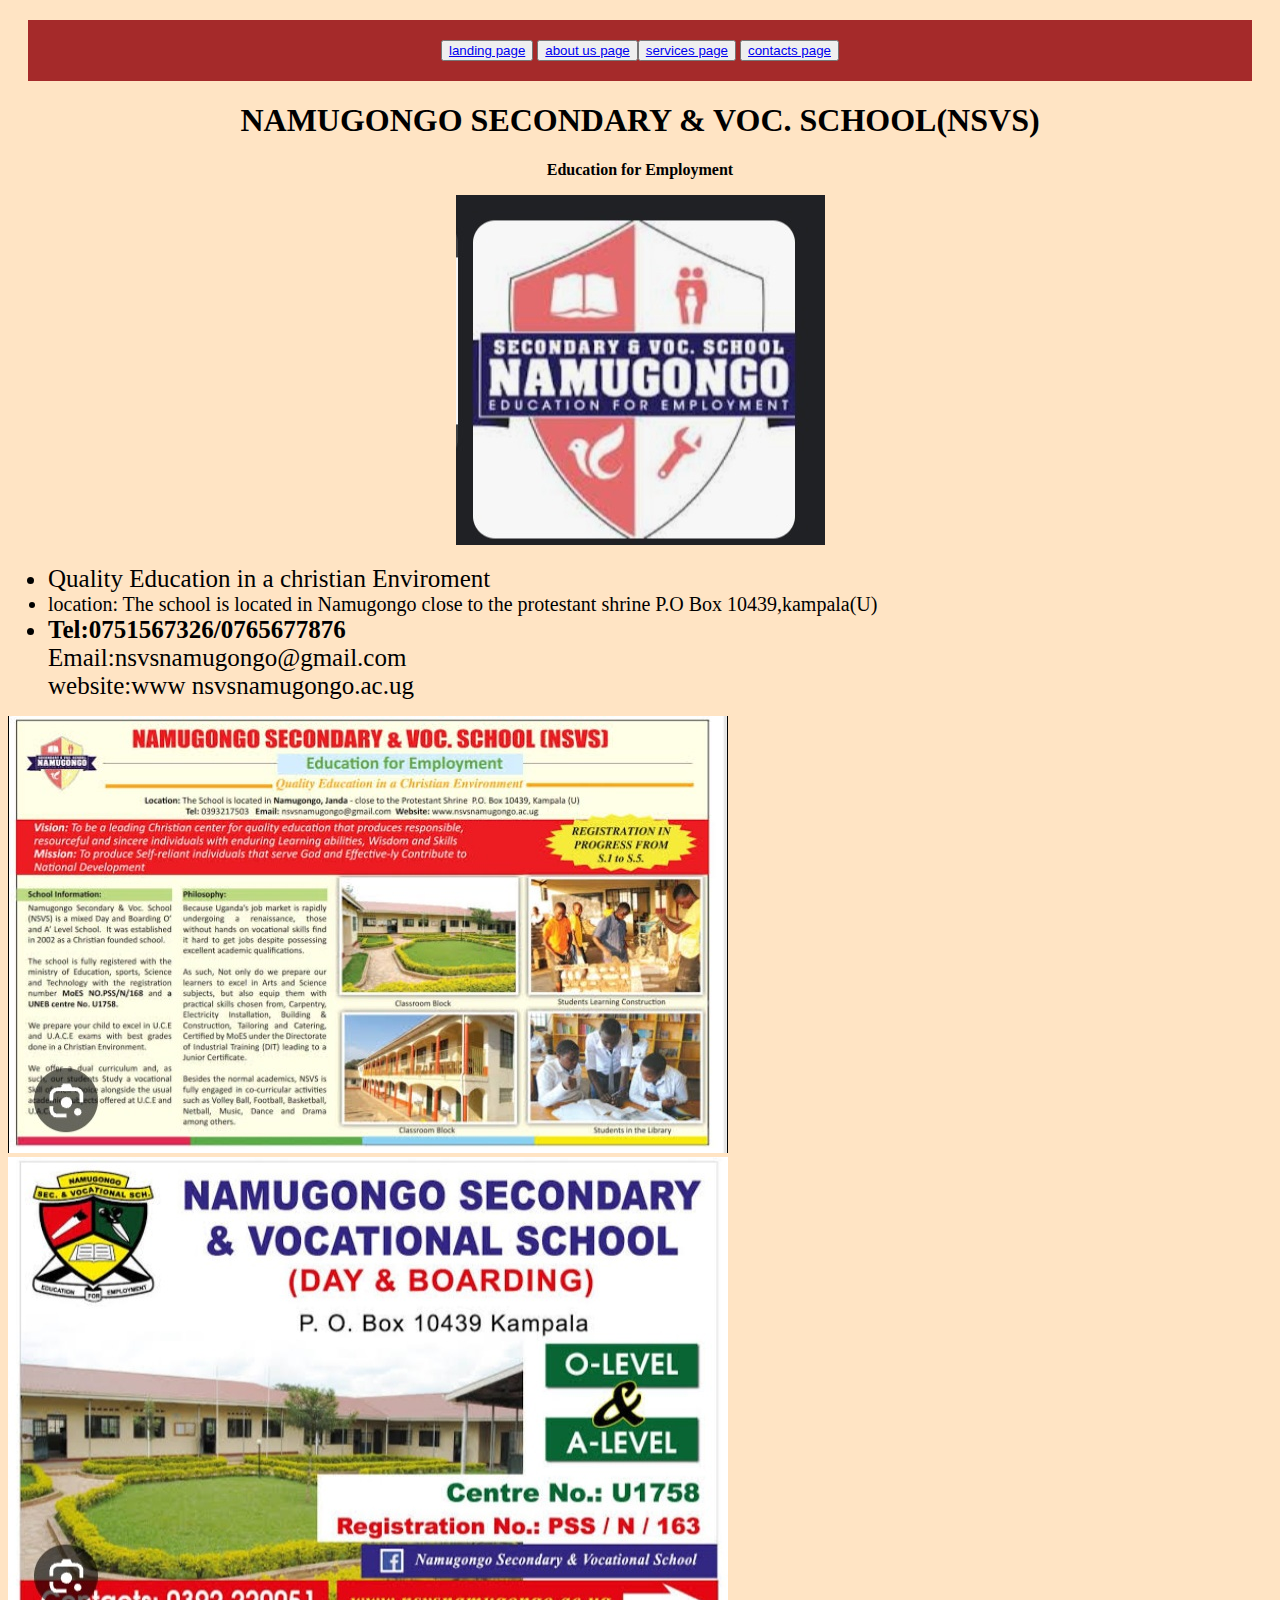
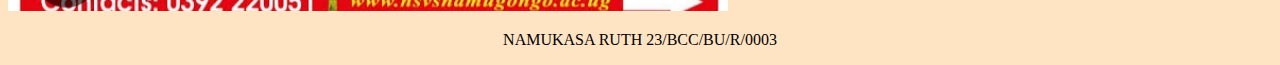
<file: index.html>
<!DOCTYPE html>
<html lang="en">
<head>
    <meta charset="UTF-8">
    <meta http-equiv="X-UA-Compatible" content="IE=edge">
    <meta name="viewport" content="width=device-width, initial-scale=1.0">
    <title>website</title>
    <link rel="stylesheet" href="style.css">
    <link href="https://cdn.jsdelivr.net/npm/bootstrap@5.3.2/dist/css/bootstrap.min.css" rel="stylesheet" integrity="sha384-T3c6CoIi6uLrA9TneNEoa7RxnatzjcDSCmG1MXxSR1GAsXEV/Dwwykc2MPK8M2HN" crossorigin="anonymous">
    
    <style>
        h1{text-align: center;}
        p{text-align: center;}
    </style>
</head>
<body>
    

<nav class="nav ">
    <button><a href="bootsrap.html">landing page</a></button>
     <button style="color: red;"><a href="about us.html">about us page</a></buttom>
     <button style="color: red;"><a href="services.html">services page</a></button>
     <button style="color: red;"><a href="contacts.html">contacts page</a></button>

</nav>
    <h1 class="h1">NAMUGONGO SECONDARY & VOC. SCHOOL(NSVS)</h1>
    <p><strong>Education for Employment</strong></p>
    <center> <img src="barg.jpg" alt="log" ></center>

    <ul>
        <li class="p-3 bg-danger text-primary" style="font-size: 25px;">Quality Education in a christian Enviroment</li>

        <li  class="p-3 bg-secondary text-light" style="font-size: 20px;"> location: The school is located in Namugongo close to the protestant shrine P.O Box 10439,kampala(U)</li>
        
        <li  class="p-3 bg-warning container text-dark" style="font-size: 25px;"><strong>Tel:0751567326/0765677876</strong> <br> Email:nsvsnamugongo@gmail.com <br> website:www nsvsnamugongo.ac.ug </li>
    </ul>
<div class="container-fluid">
    <div class="row">
        <div class="col-12 col-md-12 col-lg-6">
            <img src="img2.jpg" alt=""> 
        </div>
        <div class="col-12 col-md-12 col-lg-6"> 
            <img src="ruth.jpg" alt="">
        </div>
    </div>
</div>
    
<footer class="container-fluid p-3">
    <div class="bg-dark">
        <P class="text-warning">NAMUKASA RUTH 23/BCC/BU/R/0003</P>
    </div>
</footer>






    <script src="https://cdn.jsdelivr.net/npm/bootstrap@5.3.2/dist/js/bootstrap.bundle.min.js" integrity="sha384-C6RzsynM9kWDrMNeT87bh95OGNyZPhcTNXj1NW7RuBCsyN/o0jlpcV8Q
    yq46cDfL" crossorigin="anonymous"></script>
    
</body>
</html>
</file>
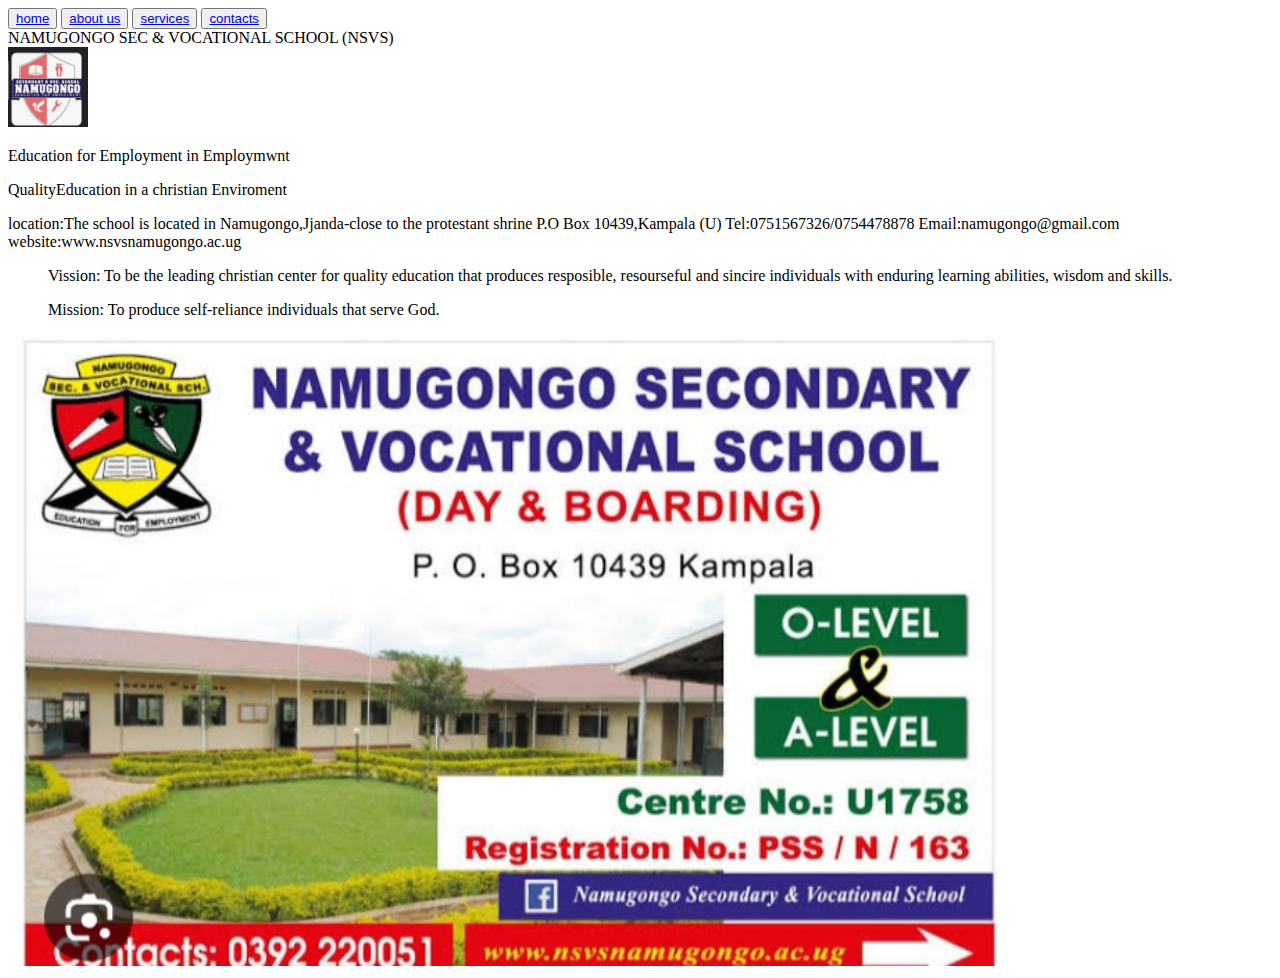
<file: bootsrap.html>
<!DOCTYPE html>
<html lang="en">
<head>
    <meta charset="UTF-8">
    <meta http-equiv="X-UA-Compatible" content="IE=edge">
    <meta name="viewport" content="width=device-width, initial-scale=1.0">
    <title>bootsrap</title>
    <link href="https://cdn.jsdelivr.net/npm/bootstrap@5.3.2/dist/css/bootstrap.min.css" rel="stylesheet" integrity="sha384-T3c6CoIi6uLrA9TneNEoa7RxnatzjcDSCmG1MXxSR1GAsXEV/Dwwykc2MPK8M2HN" crossorigin="anonymous">
    
</head>
<body>
    <nav class="nav">
    
        <button style="color: red;"><a href="index.html">home</a></button>
       <button> <a href="about us.html">about us </a></button>
      <button>  <a href="services.html">services </a></button>
        <button><a href="contacts.html">contacts</a></button>
 
    </nav>
    <div class="jumbotron text-centers container bg-primary">
    <header>
        NAMUGONGO SEC & VOCATIONAL SCHOOL (NSVS)
        </header>
        </div>
        <img src="barg.jpg" alt="logo"height=80px width=80px>
        <div class="container bg-danger jumbtron text-center">
        <p>Education for Employment in Employmwnt</p>
        </div>
        <div class="jumbtron text-center  bg text-warning">
        <p> QualityEducation in a christian Enviroment</p>
        </div>
               location:The school is located in Namugongo,Jjanda-close to the protestant shrine P.O Box 10439,Kampala (U)
               Tel:0751567326/0754478878 Email:namugongo@gmail.com website:www.nsvsnamugongo.ac.ug
         <div class="container  bg-warning ">
            <ul>
                
    
    <p> Vission: To be the leading christian center for quality education that produces resposible,
        resourseful and sincire individuals with enduring learning abilities, wisdom and skills.</p>
        Mission: To produce self-reliance individuals that serve God. </p>
             </ul>
            </div>
        <img src="ruth.jpg" alt=""width=1000px>

        
    <script src="https://cdn.jsdelivr.net/npm/bootstrap@5.3.2/dist/js/bootstrap.bundle.min.js" integrity="sha384-C6RzsynM9kWDrMNeT87bh95OGNyZPhcTNXj1NW7RuBCsyN/o0jlpcV8Q
    yq46cDfL" crossorigin="anonymous"></script>
</body>
</html>
</file>
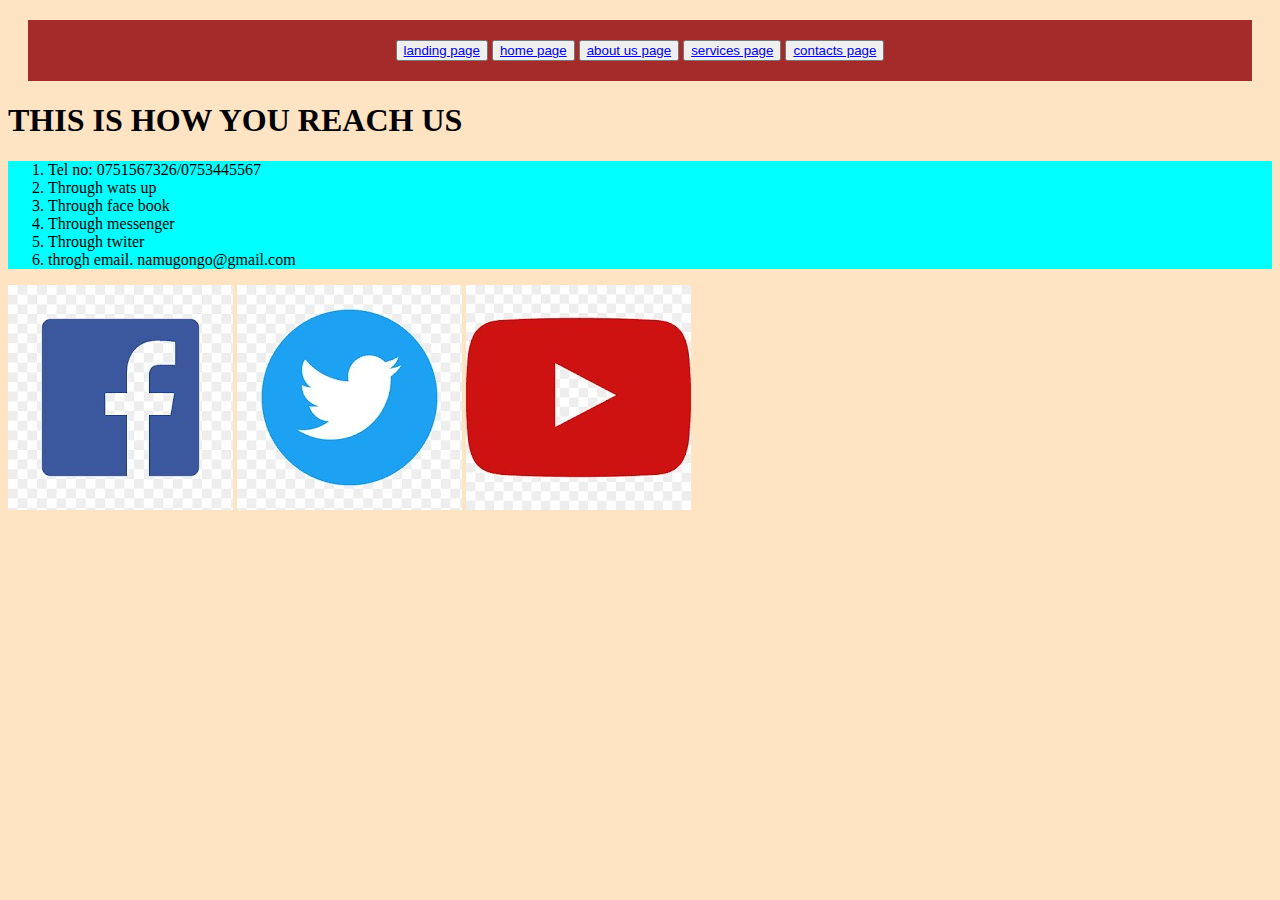
<file: contacts.html>
<!DOCTYPE html>
<html lang="en">
<head>
    <meta charset="UTF-8">
    <meta http-equiv="X-UA-Compatible" content="IE=edge">
    <meta name="viewport" content="width=device-width, initial-scale=1.0">
    <title>contacts</title>
    <link rel="stylesheet" href="style.css">
</head>
<body>
    <nav class="nav">
        <button><a href="bootsrap.html">landing page</a></button>
        <button style="color: red;"><a href="index.html">home page</a></button>
       <button> <a href="about us.html">about us page</a></button>
      <button>  <a href="services.html">services page</a></button>
        <button><a href="contacts.html">contacts page</a></button>
    </nav>
    <h1>THIS IS HOW YOU REACH US</h1>
    <ol style="background-color: aqua;">
        <li>Tel no: 0751567326/0753445567</li>
        <li>Through wats up</li>
        <li>Through face book</li>
        <li>Through messenger</li>
        <li>Through twiter</li>
        <li>throgh email. namugongo@gmail.com</li>
    </ol>
     <div class="contact">
      <img src="photo1.jpg" alt="facebook">
      <img src="photo2.jpg" alt="twiter">
      <img src="photo3.jpg" alt="u tube">
     </div>
</body>
</html>
</file>
<file: style.css>
body{
    background-color: bisque;
}
.image{
    height:50%;
    width: 40%;
    display: inline block;
    
}

.gallery{
    height: 300px;
    width: 400px;
    display:inline block;
    

}
.services{
    display: inline-block;
    height: 50%;
    width: 30px;
}
.nav{
    background-color: aqua;
    padding: 20px;
    margin: 20px;
    text-decoration: none;
    text-align: center;
    background-color: brown;
    color: blue;
   

}
.nav a {
    padding: left 30px;
}
.nav a :hover{
    color: aliceblue;
}

.contact{
di
  

}
</file>
